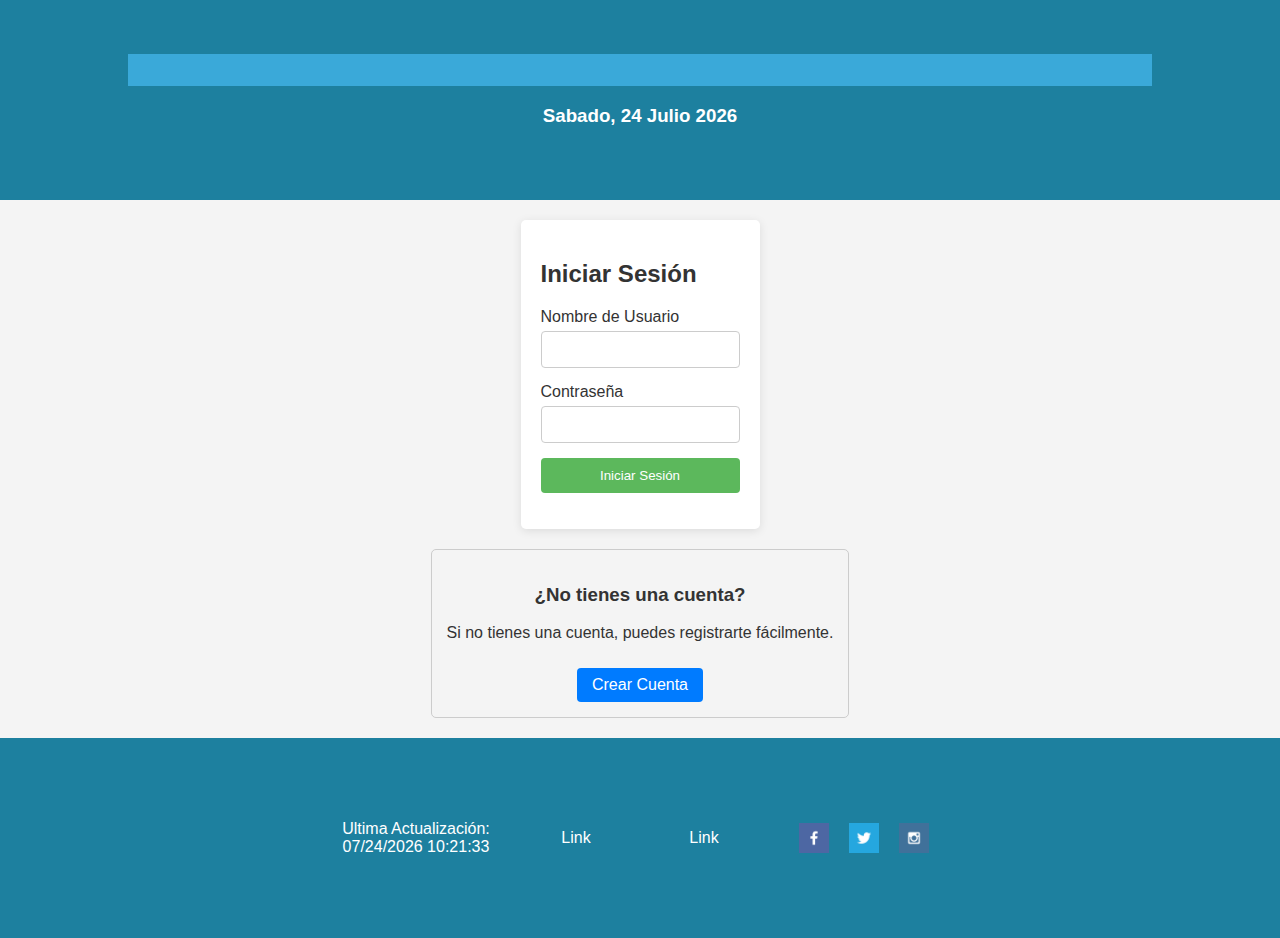
<file: index.html>
<html lang="en">

<head>
    <meta charset="UTF-8">
    <meta name="viewport" content="width=device-width, initial-scale=1.0">
    <title>Consultorios</title>
    <link rel="stylesheet" href="style.css">
    <script defer src="scripts/date_menu.js"></script>
    <script defer src="scripts/handleLogin.js"></script>
</head>

<body>
    <header>
        <nav class="first-nav">
            <ul class="navigation">
                <li><a href="#" onclick="togglemenu()">&#9776;</a></li>
            </ul>
        </nav>
        <h3 class="date-header"></h3>
    </header>
    <main>
        <div class="main-content">
            <div class="login-container">
                <h2>Iniciar Sesión</h2>
                <form action="/ruta_del_servidor" method="POST" onsubmit="handleLogin(event);">
                    <div class="form-group">
                        <label for="username">Nombre de Usuario</label>
                        <input type="text" id="username" name="username" required>
                    </div>
                    <div class="form-group">
                        <label for="password">Contraseña</label>
                        <input type="password" id="password" name="password" required>
                    </div>
                    <button id="login" type="submit">Iniciar Sesión</button>
                </form>
            </div>
            <div class="register-prompt">
                <h3>¿No tienes una cuenta?</h3>
                <p>Si no tienes una cuenta, puedes registrarte fácilmente.</p>
                <a href="registration.html" class="register-link">Crear Cuenta</a>
            </div>
        </div>
    </main>
    <footer>
        <p class="last-updated">Última Actualización</p>
        <nav class="footer-navigation not-small">
            <ul>
                <li><a href="#">Link</a></li>
                <li><a href="#">Link</a></li>
            </ul>
        </nav>
        <div class="social-links">
            <a href="https://facebook.com">
                <img src="images/facebook.png" alt="fb icon">
            </a>
            <a href="https://twitter.com">
                <img src="images/twitter.png" alt="twitter icon">
            </a>
            <a href="https://instagram.com">
                <img src="images/instagram.png" alt="instagram icon">
            </a>
        </div>
    </footer>
</body>

</html>
</file>
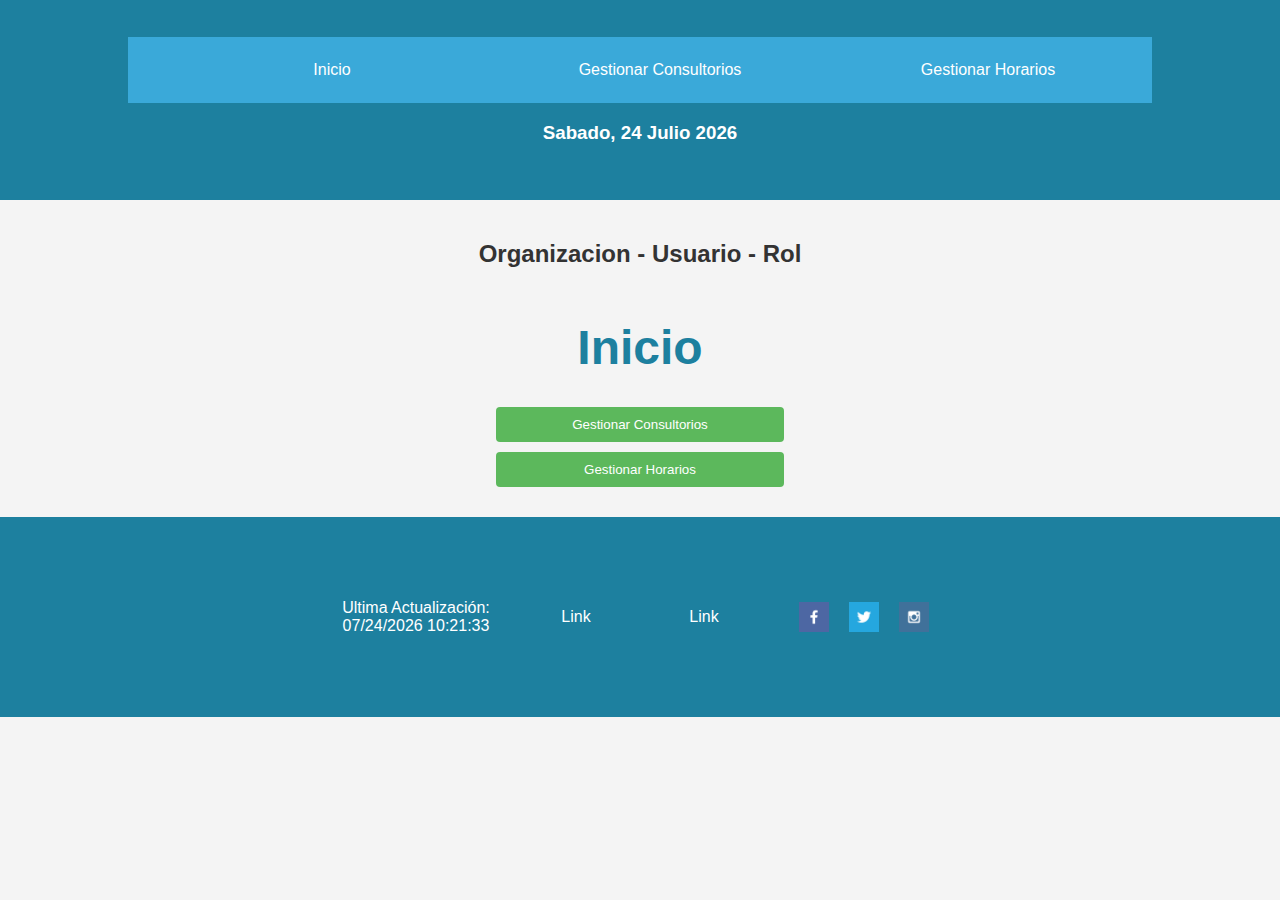
<file: home.html>
<html lang="en">
<head>
    <meta charset="UTF-8">
    <meta name="viewport" content="width=device-width, initial-scale=1.0">
    <title>Consultorios</title>
    <link rel="stylesheet" href="style.css">
    <script defer src="scripts/date_menu.js"></script>
</head>
<body>
    <header>
        <nav class="first-nav">
            <ul class="navigation">
                <li><a href="#" onclick="togglemenu()">&#9776;</a></li>
                <li><a href="#">Inicio</a></li>
                <li><a href="ManageOffices/index-offices.html">Gestionar Consultorios</a></li>
                <li><a href="ManageSchedules/index.html">Gestionar Horarios</a></li>
            </ul>
        </nav>
        <h3 class="date-header"></h3>
    </header>
    <main>
        <div class="main-content">
            <h2>Organizacion - Usuario - Rol</h2>
            <h1>Inicio</h1>
            <div class="menu" id="mainMenu">
                <button onclick="location.href ='ManageOffices/index-offices.html'">Gestionar Consultorios</a>
                <button onclick="location.href ='ManageSchedules/index.html'">Gestionar Horarios</a>
            </div>
        </div>
    </main>
    <footer>
        <p class="last-updated">Last Updated</p>
        <nav  class="footer-navigation not-small">
            <ul>
                <li><a href="#">Link</a></li>
                <li><a href="#">Link</a></li>
            </ul>
        </nav>
        <div class="social-links">
            <a href="https://facebook.com">
                <img src="images/facebook.png" alt="fb icon">
            </a>
            <a href="https://twitter.com">
                <img src="images/twitter.png" alt="twitter icon">
            </a>
            <a href="https://instagram.com">
                <img src="images/instagram.png" alt="instagram icon">
            </a>
        </div>
    </footer>
</body>
</html>
</file>
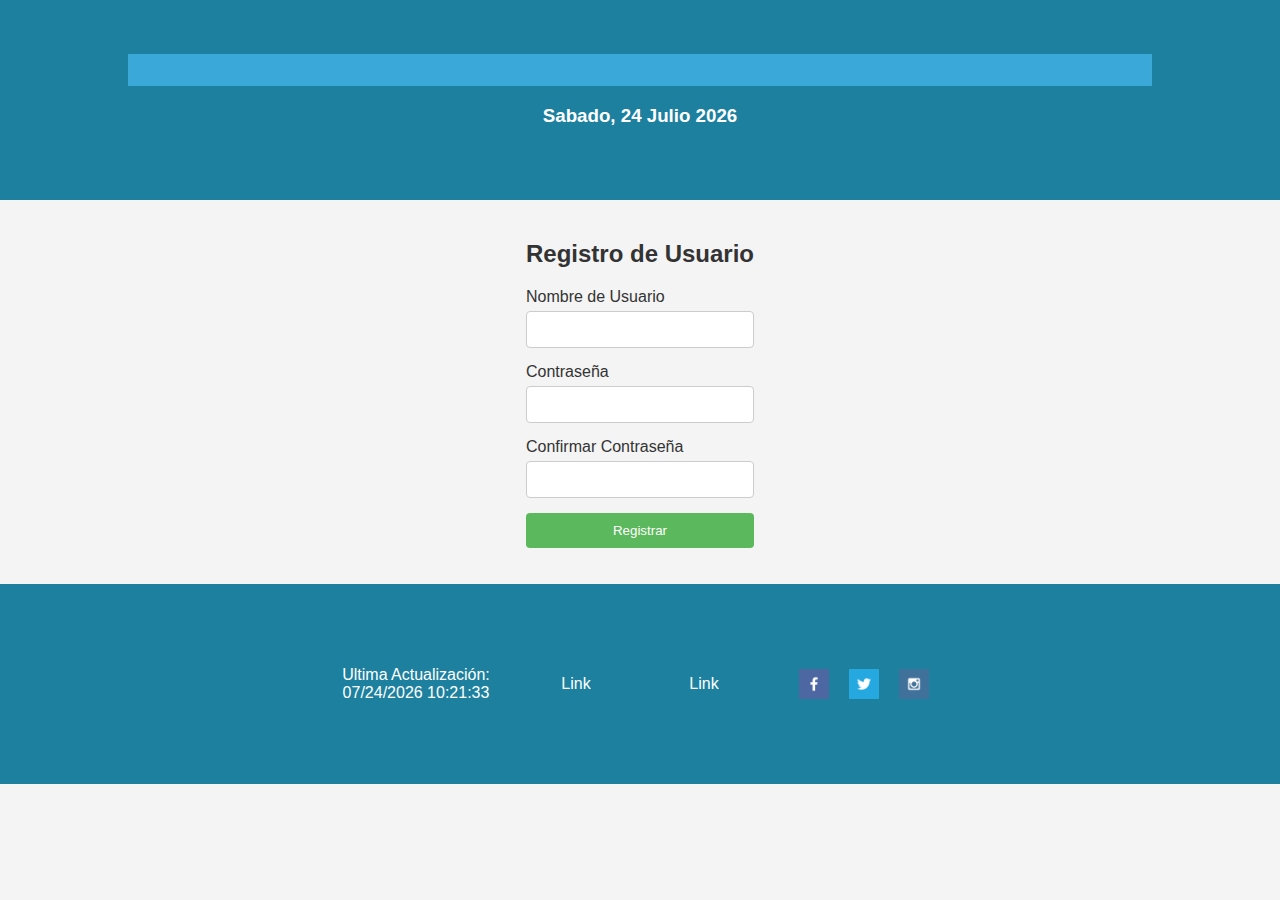
<file: registration.html>
<html lang="en">

<head>
    <meta charset="UTF-8">
    <meta name="viewport" content="width=device-width, initial-scale=1.0">
    <title>Registro - Consultorios</title>
    <link rel="stylesheet" href="style.css">
    <script defer src="scripts/date_menu.js"></script>
    <script defer src="scripts/handleRegistration.js"></script>
</head>

<body>
    <header>
        <nav class="first-nav">
            <ul class="navigation">
                <li><a href="#" onclick="togglemenu()">&#9776;</a></li>
            </ul>
        </nav>
        <h3 class="date-header"></h3>
    </header>
    <main>
        <div class="main-content">
            <div class="registration-container">
                <h2>Registro de Usuario</h2>
                <form action="/ruta_del_servidor" method="POST" onsubmit="handleRegistration(event);">
                    <div class="form-group">
                        <label for="username">Nombre de Usuario</label>
                        <input type="text" id="username" name="username" required>
                    </div>
                    <div class="form-group">
                        <label for="password">Contraseña</label>
                        <input type="password" id="password" name="password" required>
                    </div>
                    <div class="form-group">
                        <label for="confirm_password">Confirmar Contraseña</label>
                        <input type="password" id="confirm_password" name="confirm_password" required>
                    </div>
                    <button id="register" type="submit">Registrar</button>
                </form>
            </div>
        </div>
    </main>
    <footer>
        <p class="last-updated">Última Actualización</p>
        <nav class="footer-navigation not-small">
            <ul>
                <li><a href="#">Link</a></li>
                <li><a href="#">Link</a></li>
            </ul>
        </nav>
        <div class="social-links">
            <a href="https://facebook.com">
                <img src="images/facebook.png" alt="fb icon">
            </a>
            <a href="https://twitter.com">
                <img src="images/twitter.png" alt="twitter icon">
            </a>
            <a href="https://instagram.com">
                <img src="images/instagram.png" alt="instagram icon">
            </a>
        </div>
    </footer>
</body>

</html>
</file>
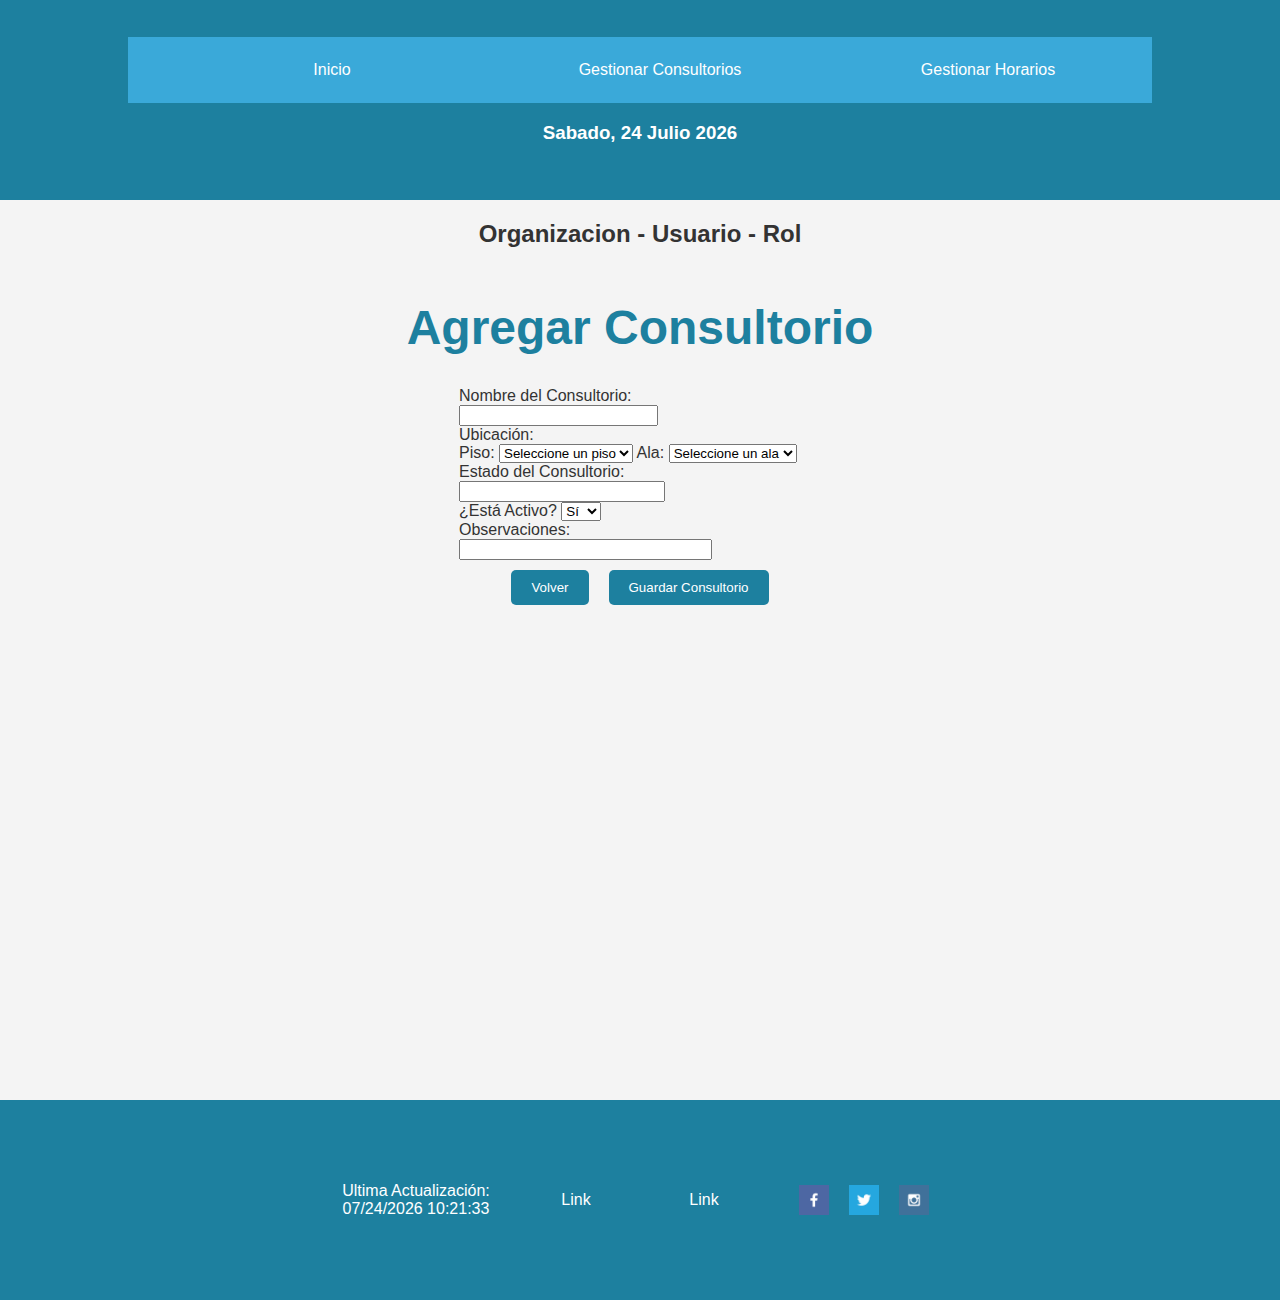
<file: ManageOffices/add.html>
<html lang="en"></html>
<head>
    <meta charset="UTF-8">
    <meta name="viewport" content="width=device-width, initial-scale=1.0">
    <title>Consultorios</title>
    <link rel="stylesheet" href="style.css">
    <script defer src="scripts/add-office.js"></script>
    <script defer src="../scripts/date_menu.js"></script>
</head>
<body>
    <header>
        <nav class="first-nav">
            <ul class="navigation">
                <li><a href="#" onclick="togglemenu()">&#9776;</a></li>
                <li><a href="/home.html">Inicio</a></li>
                <li><a href="/ManageOffices/index-offices.html">Gestionar Consultorios</a></li>
                <li><a href="/ManageSchedules/index.html">Gestionar Horarios</a></li>
            </ul>
        </nav>
        <h3 class="date-header"></h3>
    </header>
    <main>
        <div class="main-content">
            <h2>Organizacion - Usuario - Rol</h2>
            <h1>Agregar Consultorio </h1>

            <form id="add-office-form">
                <div>
                    <label for="name">Nombre del Consultorio:</label>
                    <input type="text" id="name" required>
                </div>
                <div>
                    <label for="location">Ubicación:</label>
                </div>
                <div>
                    <label for="floor">Piso:</label>
                    <select id="floor" required>
                        <option value="" disabled selected>Seleccione un piso</option>
                        <option value="1">1</option>
                        <option value="2">2</option>
                        <option value="3">3</option>
                    </select>
                    <label for="wing">Ala:</label>
                    <select id="wing" required>
                        <option value="" disabled selected>Seleccione un ala</option>
                        <option value="A">A</option>
                        <option value="B">B</option>
                        <option value="C">C</option>
                    </select>
                </div>
                <div>
                    <label for="state">Estado del Consultorio:</label>
                    <input type="text" id="state" maxlength="50" required>
                </div>
                <div>
                    <label for="active">¿Está Activo?</label>
                    <select id="active" required>
                        <option value="true">Sí</option>
                        <option value="false">No</option>
                    </select>
                </div>
                <div>
                    <label for="observations">Observaciones:</label>
                    <input type="text" id="observations" maxlength="50">
                </div>
                <div class="buttons">
                    <button id="back" onclick="location.href='index-offices.html'">Volver</button>
                    <button type="submit">Guardar Consultorio</button>
                </div>
            </form>
        </div>
        </div>
    </main>
    <footer>
        <p class="last-updated">Last Updated</p>
        <nav  class="footer-navigation not-small">
            <ul>
                <li><a href="#">Link</a></li>
                <li><a href="#">Link</a></li>
            </ul>
        </nav>
        <div class="social-links">
            <a href="https://facebook.com">
                <img src="../images/facebook.png" alt="fb icon">
            </a>
            <a href="https://twitter.com">
                <img src="../images/twitter.png" alt="twitter icon">
            </a>
            <a href="https://instagram.com">
                <img src="../images/instagram.png" alt="instagram icon">
            </a>
        </div>
    </footer>
</body>
</html>
</file>
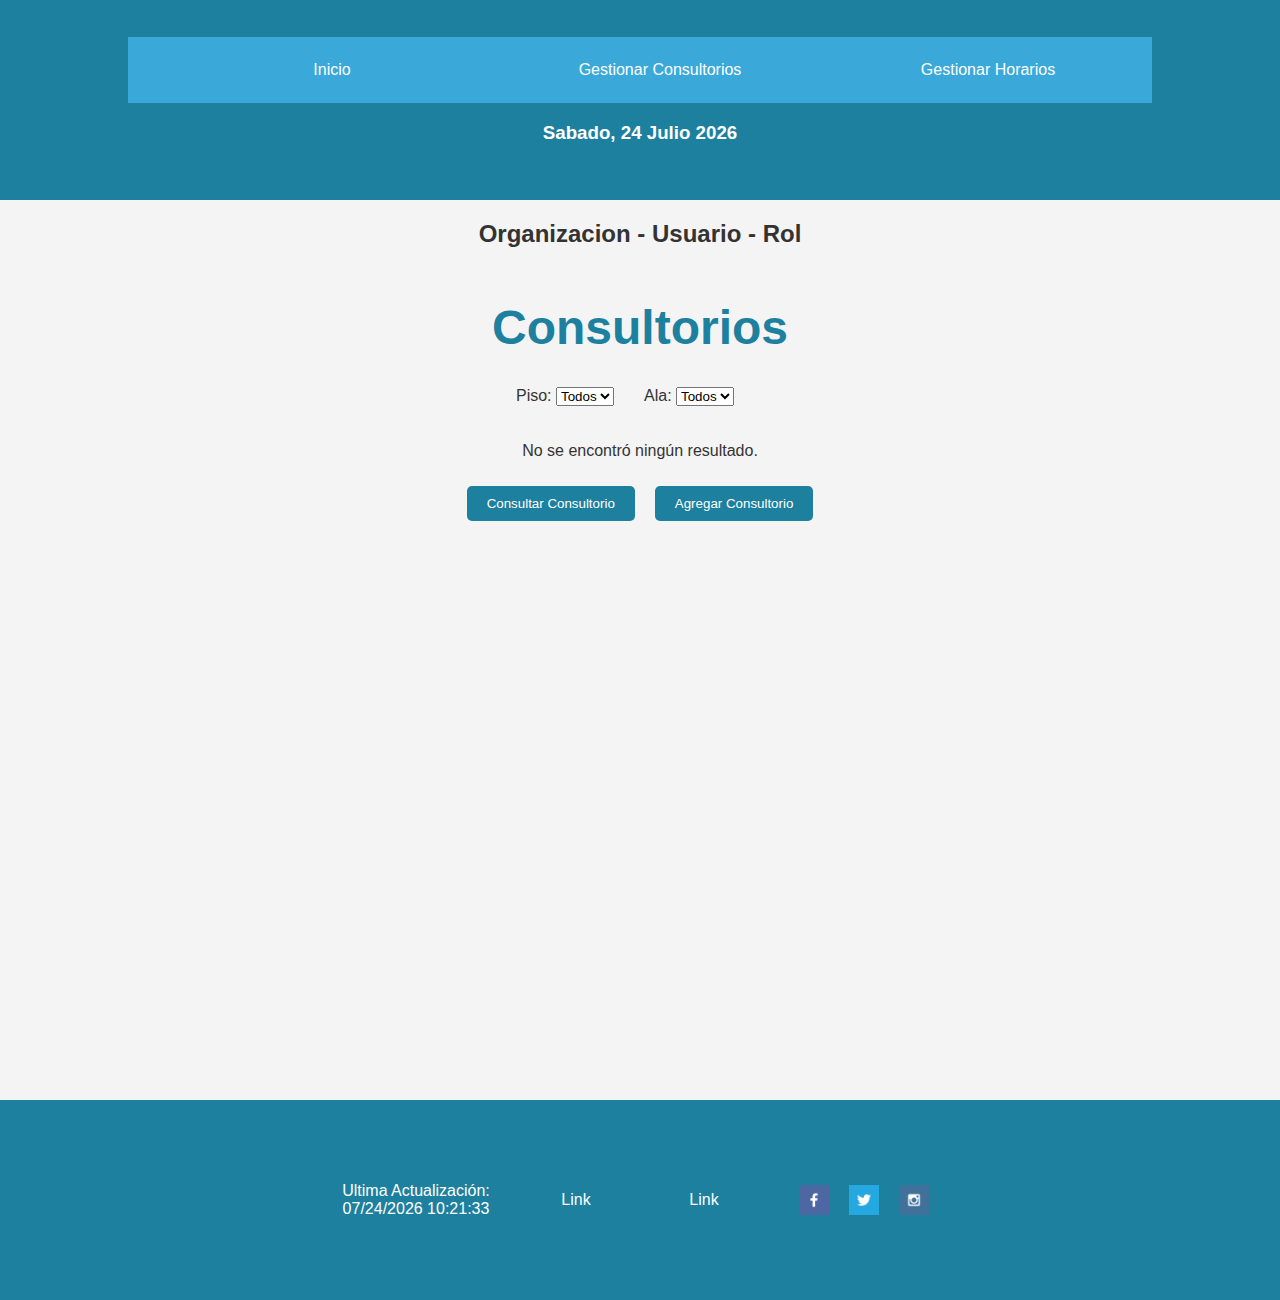
<file: ManageOffices/index-offices.html>
<html lang="en">
<head>
    <meta charset="UTF-8">
    <meta name="viewport" content="width=device-width, initial-scale=1.0">
    <title>Consultorios</title>
    <link rel="stylesheet" href="style.css">
    <script defer src="scripts/main-page.js"></script>
    <script defer src="../scripts/date_menu.js"></script>
</head>
<body>
    <header>
        <nav class="first-nav">
            <ul class="navigation">
                <li><a href="#" onclick="togglemenu()">&#9776;</a></li>
                <li><a href="/home.html">Inicio</a></li>
                <li><a href="#">Gestionar Consultorios</a></li>
                <li><a href="/ManageSchedules/index.html">Gestionar Horarios</a></li>
            </ul>
        </nav>
        <h3 class="date-header"></h3>
    </header>
    <main>
        <div class="main-content">
            <h2>Organizacion - Usuario - Rol</h2>
            <h1>Consultorios</h1>
            <div class="search-form">
                <div>
                    <label for="floor">Piso:</label>
                    <select id="floor">
                        <option value="all">Todos</option>
                        <option value="f1">1</option>
                        <option value="f2">2</option>
                        <option value="f3">3</option>
                    </select>
                </div>
                <div>
                    <label for="wing">Ala:</label>
                    <select id="wing">
                        <option value="all">Todos</option>
                        <option value="wA">A</option>
                        <option value="wB">B</option>
                        <option value="wC">C</option>
                    </select>
                </div>
            </div>

            <div id="result" class="offices-list">
                <!-- offices will be added here -->
            </div>

            <div class="buttons">
                <button id="consult" disabled>Consultar Consultorio</button>
                <button id="add" onclick="location.href='add.html'">Agregar Consultorio</button>
            </div>
        </div>
    </main>
    <footer>
        <p class="last-updated">Last Updated</p>
        <nav  class="footer-navigation not-small">
            <ul>
                <li><a href="#">Link</a></li>
                <li><a href="#">Link</a></li>
            </ul>
        </nav>
        <div class="social-links">
            <a href="https://facebook.com">
                <img src="../images/facebook.png" alt="fb icon">
            </a>
            <a href="https://twitter.com">
                <img src="../images/twitter.png" alt="twitter icon">
            </a>
            <a href="https://instagram.com">
                <img src="../images/instagram.png" alt="instagram icon">
            </a>
        </div>
    </footer>
</body>
</html>
</file>
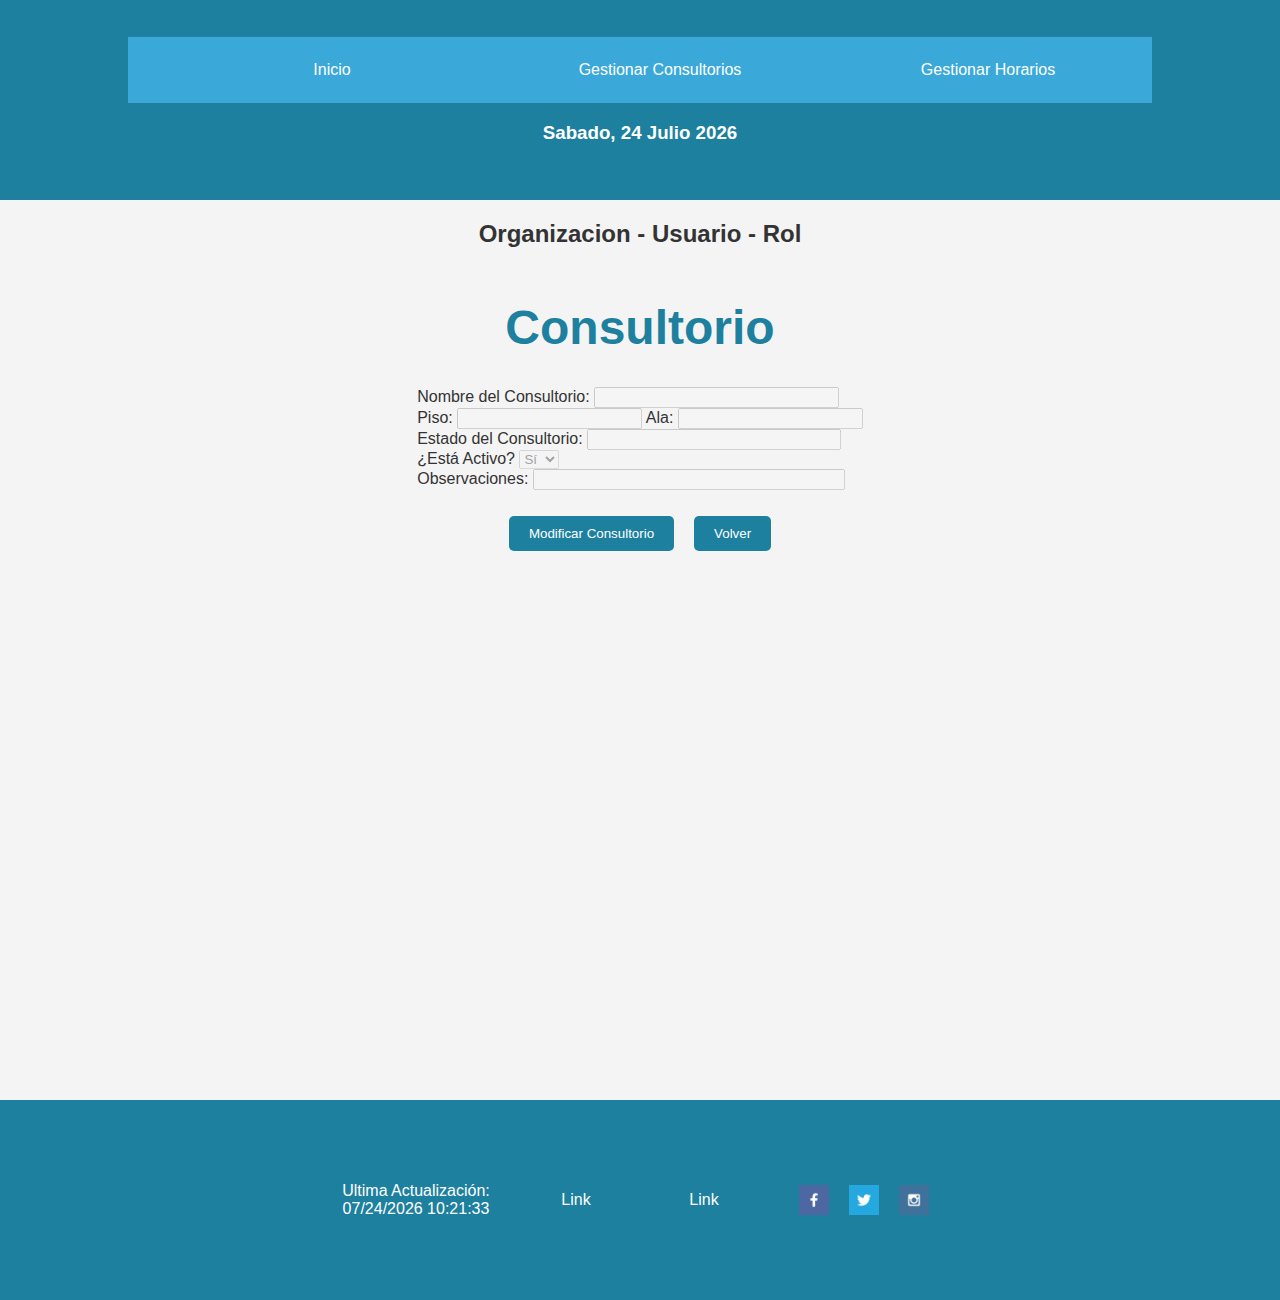
<file: ManageOffices/office.html>
<html lang="en"></html>
<head>
    <meta charset="UTF-8">
    <meta name="viewport" content="width=device-width, initial-scale=1.0">
    <title>Consultorios</title>
    <link rel="stylesheet" href="style.css">
    <script defer src="scripts/consult-office.js"></script>
    <script defer src="../scripts/date_menu.js"></script>
</head>
<body>
    <header>
        <nav class="first-nav">
            <ul class="navigation">
                <li><a href="#" onclick="togglemenu()">&#9776;</a></li>
                <li><a href="/home.html">Inicio</a></li>
                <li><a href="/ManageOffices/index-offices.html">Gestionar Consultorios</a></li>
                <li><a href="/ManageSchedules/index.html">Gestionar Horarios</a></li>
            </ul>
        </nav>
        <h3 class="date-header"></h3>
    </header>
    <main>
        <div class="main-content">
            <h2>Organizacion - Usuario - Rol</h2>
            <h1>Consultorio</h1>
            <form id="office-form">
                <div>
                    <label for="name">Nombre del Consultorio:</label>
                    <input type="text" id="name" disabled>
                </div>
                <div>
                    <label for="floor">Piso:</label>
                    <input type="text" id="floor" disabled>
                    <label for="wing">Ala:</label>
                    <input type="text" id="wing" disabled>
                </div>
                <div>
                    <label for="state">Estado del Consultorio:</label>
                    <input type="text" id="state" maxlength="50" disabled>
                </div>
                <div>
                    <label for="active">¿Está Activo?</label>
                    <select id="active" disabled>
                        <option value="true">Sí</option>
                        <option value="false">No</option>
                    </select>
                </div>
                <div>
                    <label for="observations">Observaciones:</label>
                    <input type="text" id="observations" maxlength="50" disabled>
                </div>
            </form>
            <div class="buttons">
                <button id="edit">Modificar Consultorio</button>
                <button id="save" style="display: none;">Guardar Cambios</button>
                <button id="back" onclick="location.href='index-offices.html'">Volver</button>
            </div>
        </div>
    </main>
    <footer>
        <p class="last-updated">Last Updated</p>
        <nav  class="footer-navigation not-small">
            <ul>
                <li><a href="#">Link</a></li>
                <li><a href="#">Link</a></li>
            </ul>
        </nav>
        <div class="social-links">
            <a href="https://facebook.com">
                <img src="../images/facebook.png" alt="fb icon">
            </a>
            <a href="https://twitter.com">
                <img src="../images/twitter.png" alt="twitter icon">
            </a>
            <a href="https://instagram.com">
                <img src="../images/instagram.png" alt="instagram icon">
            </a>
        </div>
    </footer>
</body>
</html>
</file>
<file: style.css>
body {
    font-family: Arial, sans-serif;
    background-color: #f4f4f4;
    color: #333;
    margin: 0;
    padding: 0;
}

.body-content {
    width: 100%;
    height: 100%;
    display: grid;
    place-items: center;
    grid-template-rows: repeat(3,auto);
}
.login-container {
    background: white;
    padding: 20px;
    border-radius: 5px;
    box-shadow: 0 2px 10px rgba(0, 0, 0, 0.1);
}
h2 {
    margin-bottom: 20px;
}

.form-group {
    margin-bottom: 15px;
}

label {
    display: block;
    margin-bottom: 5px;
}

input[type="text"],

input[type="password"] {
    width: 100%;
    padding: 10px;
    border: 1px solid #ccc;
    border-radius: 4px;
}

.menu button {
    margin-bottom: 10px;
    width: 100%; 
}

button {
    background-color: #5cb85c;
    color: white;
    border: none;
    padding: 10px;
    border-radius: 4px;
    cursor: pointer;
    width: 100%;
}


input[type="submit"]:hover {
    background-color: #4cae4c;
}

header {
    grid-row: 1/2;
    width: 100%;
    height: 20%;
    display: flex;
    flex-direction: column;
    justify-content: center;
    place-items: center;
    background-color: #1d809f;
    color: white;
    padding: 10px 0;
    text-align: center;
}

main {
    display: flex; 
    flex-direction: column;
    flex-grow: 1;
    justify-content: center;
    padding: 20px;
}

.first-nav {
    background-color: #3aa9d9;
    width: 80%;
}

.navigation {
    list-style-type: none;
}

.navigation a {
    text-decoration: none;
    color: white;
    display: inline-block;
    padding: 8px 16px;
    transition: transform .3s;
}

.navigation {
      display: flex;
}

.navigation li:first-child {
    display: none;
}

.navigation li {
    display: block;
    flex: 1 1 100%;
}

.main-content {
    display: flex;
    flex-direction: column;
    justify-content: center;
    align-items: center;
}

h1 {
    color: #1d809f;
    font-size: 3em;
}

.search-form {
    display: flex; 
    align-items: center;
}

.search-form div {
    margin-right: 30px; /* Separación entre los elementos */
    margin-bottom: 20px;
}


footer {
    grid-row: 3/4;
    height: 20%;
    width: 100%;
    display: grid;
    grid-template-columns: 25% 15% 20% 15%;
    align-items: center;
    padding: 10px 0;
    text-align: center;
    background-color: #1d809f;
    color: white;
    margin-top: 0;
}

footer p {
    grid-column: 2/3;
}

.footer-navigation {
    grid-column: 3/4;
    display: flex;
    flex-direction: row;
    justify-content: space-around;
}

.footer-navigation a {
    text-decoration: none;
    color: white;
    display: inline-block;
    padding: 8px 16px;
    transition: transform .3s;
}

.footer-navigation ul {
    padding: 0;
    display: flex;
    width: 100%;
    flex-direction: row;
    list-style-type: none;
    justify-content: space-around;
}

.social-links {
    grid-column: 4/5;
    display: flex;
    flex-direction: row;
    justify-content: center;
}

.social-links img {
    width: 30px;
    height: 30px;
    margin: 10px;
    transition: transform .3s;
}

table {
    border-collapse: separate;
    border-spacing: 2px;
    width: 85%;
}

th, td {
    border: 1px solid #000;
    padding: 8px;
}


.footer-navigation a:hover, .navigation a:hover, .social-links img:hover {
    opacity: .6;
    transform: scale(1);
}

.h3-bg {
    background-color: #A0C1D1;
    min-width: 90%;
    border: 2px solid #000;
    place-self: center;
    opacity: .4;
}

.h3-bg .date-header {
    margin: 0;
}

.date-header {
    text-align: center;
    width: 100%;
}


/* Registration */

.register-prompt {
    margin-top: 20px;
    padding: 15px;
    border: 1px solid #ccc; /* Añadiendo un borde alrededor */
    border-radius: 5px; /* Esquinas redondeadas */
    text-align: center; /* Centrando el texto */
}

.register-link {
    display: inline-block;
    margin-top: 10px;
    padding: 8px 15px;
    background-color: #007bff; /* Color de fondo */
    color: white; /* Color del texto */
    text-decoration: none; /* Sin subrayado */
    border-radius: 4px; /* Esquinas redondeadas */
}

.register-link:hover {
    background-color: #0056b3; /* Color de fondo al pasar el ratón */
}
</file>
<file: ManageOffices/style.css>
body {
    font-family: Arial, sans-serif;
    background-color: #f4f4f4;
    color: #333;
    margin: 0;
    padding: 0;
}

.body-content {
    width: 100%;
    height: 100%;
    display: grid;
    place-items: center;
    grid-template-rows: repeat(3,auto);
}

header {
    grid-row: 1/2;
    width: 100%;
    height: 20%;
    display: flex;
    flex-direction: column;
    justify-content: center;
    place-items: center;
    background-color: #1d809f;
    color: white;
    padding: 10px 0;
    text-align: center;
}

main {
    grid-row: 2/3;
    width: 100%;
    height: 100%;
}

.first-nav {
    background-color: #3aa9d9;
    width: 80%;
}

.navigation {
    list-style-type: none;
}

.navigation a {
    text-decoration: none;
    color: white;
    display: inline-block;
    padding: 8px 16px;
    transition: transform .3s;
}

.navigation {
      display: flex;
}

.navigation li:first-child {
    display: none;
}

.navigation li {
    display: block;
    flex: 1 1 100%;
}

.main-content {
    display: flex;
    flex-direction: column;
    justify-content: center;
    align-items: center;
}

h1 {
    color: #1d809f;
    font-size: 3em;
}

.search-form {
    display: flex; 
    align-items: center;
}

.search-form div {
    margin-right: 30px; /* Separación entre los elementos */
    margin-bottom: 20px;
}
#name {
    width: 55%;
}
#observations {
    width: 70%; 
}
#state {
    width: 57%;
}



.office {
    display: flex;
    justify-content: space-between;
}
  
p.officeInfo {
    flex: 1;
}

.selected-office {
    background-color: rgba(173, 216, 230, 0.5);
    border-radius: 10px 0px 0px 10px;
}
  
button.deleteButton {
    margin-left: 100px;
}
  
/* Efectos y ajustes en los botones */

.buttons {
    width: 100%;
    display: flex;
    flex-direction: row;
    justify-content: center;
}

.buttons button {
    display: inline-block;
    margin: 10px;
    padding: 10px 20px;
    background-color: #1d809f;
    color: white;
    border: none;
    cursor: pointer;
    border-radius: 5px;
    transition: background-color 0.3s, color 0.3s, transform 0.2s;
}

.buttons button:hover {
    background-color: #0f6b7e;
}

.buttons button:active {
    transform: scale(0.98);
}

/* Centrado de elementos */
button, h1, h2 {
    text-align: center;
}

footer {
    grid-row: 3/4;
    height: 20%;
    width: 100%;
    display: grid;
    grid-template-columns: 25% 15% 20% 15%;
    align-items: center;
    padding: 10px 0;
    text-align: center;
    background-color: #1d809f;
    color: white;
}

footer p {
    grid-column: 2/3;
}

.footer-navigation {
    grid-column: 3/4;
    display: flex;
    flex-direction: row;
    justify-content: space-around;
}

.footer-navigation a {
    text-decoration: none;
    color: white;
    display: inline-block;
    padding: 8px 16px;
    transition: transform .3s;
}

.footer-navigation ul {
    padding: 0;
    display: flex;
    width: 100%;
    flex-direction: row;
    list-style-type: none;
    justify-content: space-around;
}

.social-links {
    grid-column: 4/5;
    display: flex;
    flex-direction: row;
    justify-content: center;
}

.social-links img {
    width: 30px;
    height: 30px;
    margin: 10px;
    transition: transform .3s;
}

table {
    border-collapse: separate;
    border-spacing: 2px;
    width: 85%;
}

th, td {
    border: 1px solid #000;
    padding: 8px;
}


.footer-navigation a:hover, .navigation a:hover, .social-links img:hover {
    opacity: .6;
    transform: scale(1.1);
}

.h3-bg {
    background-color: #A0C1D1;
    min-width: 90%;
    border: 2px solid #000;
    place-self: center;
    opacity: .4;
}

.h3-bg .date-header {
    margin: 0;
}

.date-header {
    text-align: center;
    width: 100%;
}
</file>
